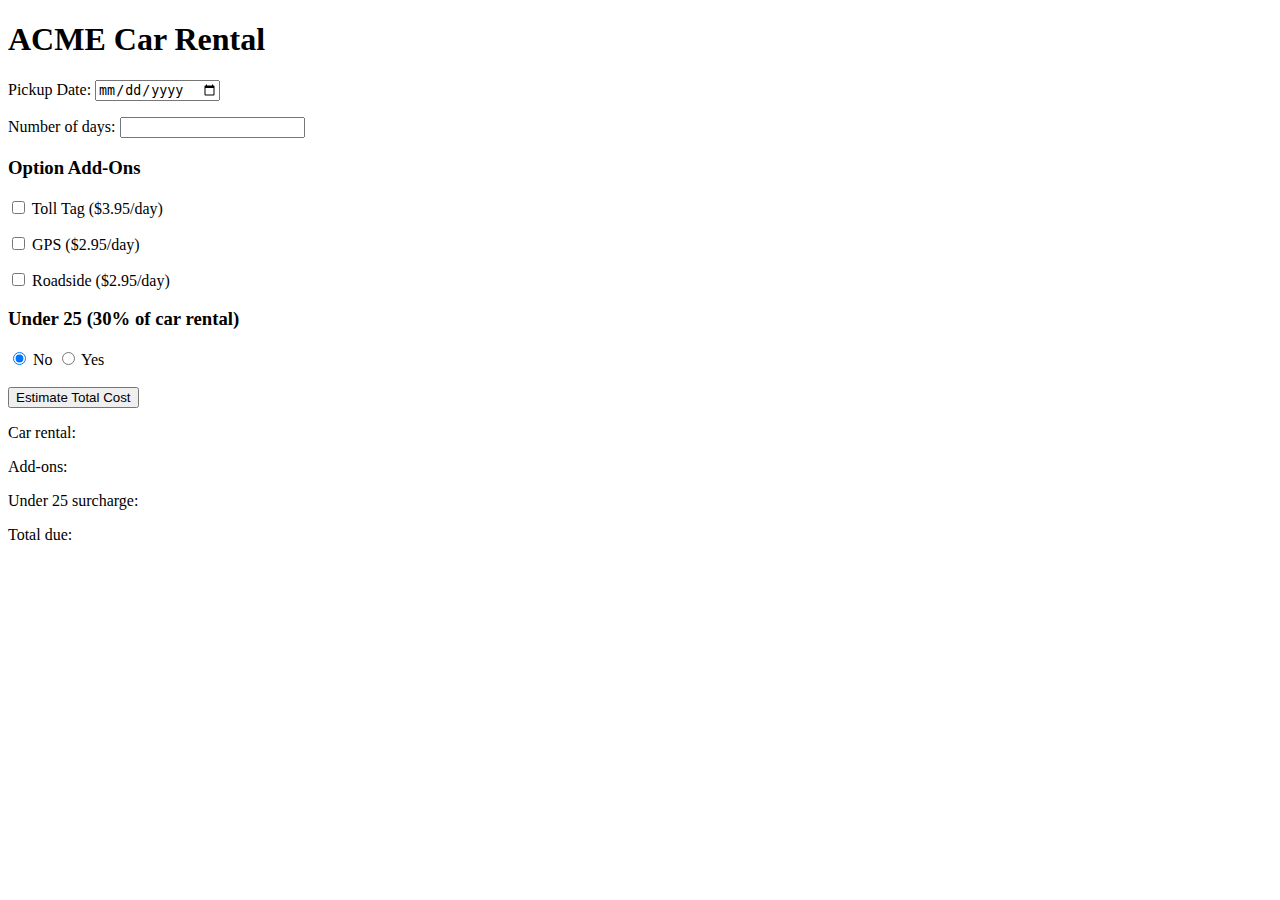
<file: index.html>
<!DOCTYPE html>
<html lang="en">
<head>
    <meta charset="UTF-8">
    <meta http-equiv="X-UA-Compatible" content="IE=edge">
    <meta name="viewport" content="width=device-width, initial-scale=1.0">
    <title>Car Rental</title>
    <!-- Extra Stuff -->
    <script src="scripts/index.js"></script>
    <style rel="stylesheet" href="css/style.css"></style>
</head>
<body>
    <h1>ACME Car Rental</h1>
    <div>
        <label for="pickup-date">Pickup Date:</label>
        <input type="date" name="pickup-date" id="dateField">
        <p>Number of days: <input type="number" id="numberOfDays" min="1"></p>
    </div>
    <div class="checkbox">
        <h3>Option Add-Ons</h3>
        <p><input type="checkbox" id="tollTag" name="toll-tag" value="toll-tag"> Toll Tag ($3.95/day)</p>
        <p><input type="checkbox" id="gps" name="gps-checkbox" value="gps-checkbox"> GPS ($2.95/day)</p>
        <p><input type="checkbox" id="roadside" name="roadside-checkbox" value="roadside-checkbox"> Roadside ($2.95/day)</p>
    </div>
    <div class="stuff ">
        <h3>Under 25 (30% of car rental)</h3>
        <div class="radio-container">
            <input type="radio" name="under-25" id="noRadio" checked>
            <label for="noRadio">No</label>
            <input type="radio" name="under-25" id="yesRadio">
            <label for="yesRadio">Yes</label>
        </div>
    </div>
    <br>
    <input type="button" value="Estimate Total Cost" id="calculateCostBtn">
    <div class="cost-totals">
        <p id="carRentalTotal">Car rental: </p>
        <p id="optionsTotal">Add-ons: </p>
        <p id="surchargeTotal">Under 25 surcharge:</p>
        <p id="totalDue">Total due:</p>
    </div>
</body>
</html>
</file>
